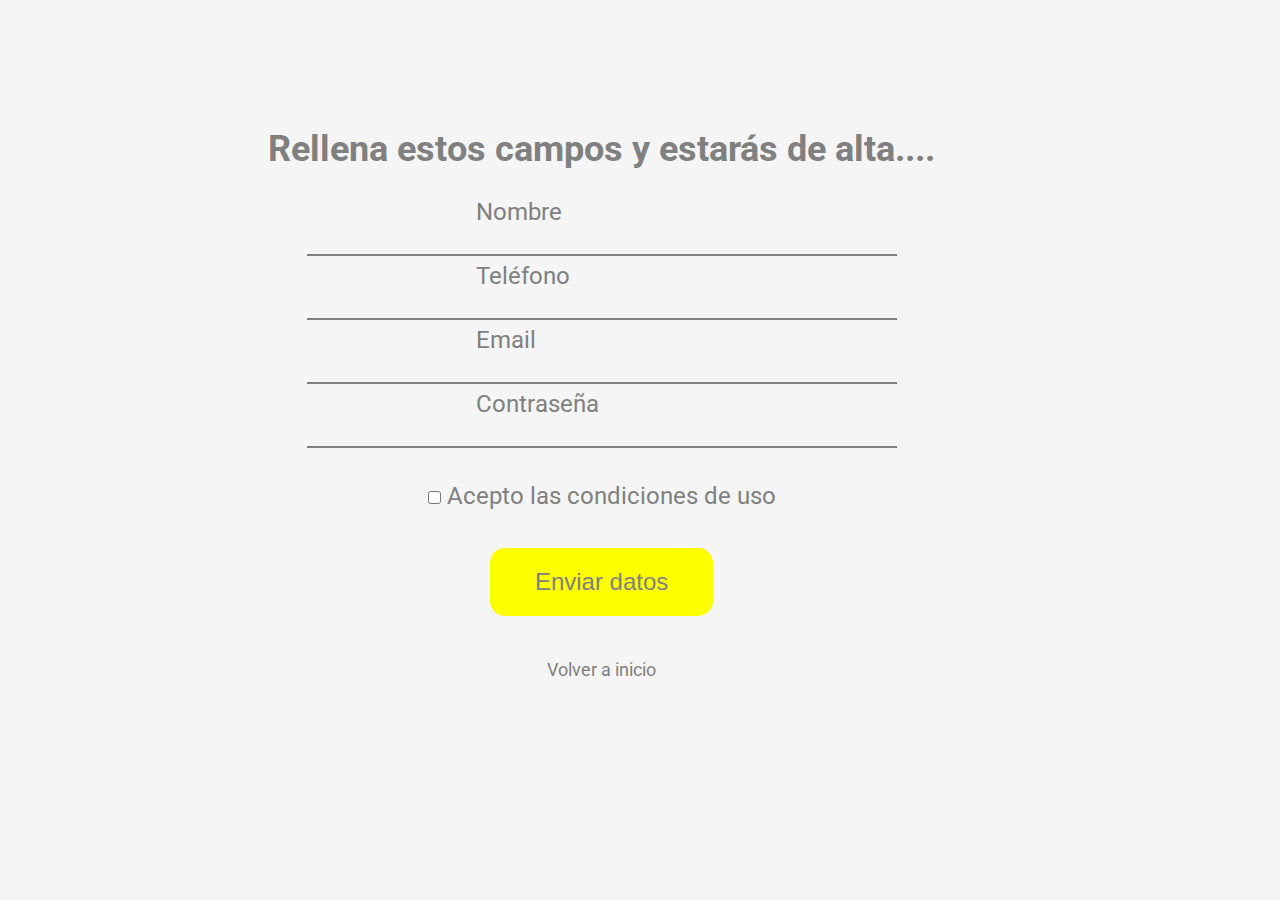
<file: alta.html>
<!DOCTYPE html>
<html lang="en">
<head>
  <meta charset="UTF-8">
  <meta name="viewport" content="width=device-width, initial-scale=1.0">
  <!--link para fuente roboto-->
  <link href="https://fonts.googleapis.com/css2?family=Roboto&display=swap" rel="stylesheet">
  <link rel="stylesheet" href="css/estilo.css">
  <!--Realizada por Begoña Verdugo-->
  <title>Formulario de alta</title>
</head>
<body class="body-alta-cliente">
  <form>
    <section class="for-section1">
      <h2>Rellena estos campos y estarás de alta....</h2><br>
      <p>
        <label for="name">
          <Span>Nombre</span>
          <strong><abbr title="required"></abbr></strong>
        </label><br>
        <input class="alta-cliente__cuadro" type="name" name="name"size="40" required>
      </p>
      <p>
        <label for="number">
          <span>Teléfono</span>
          <strong><abbr title="required"></abbr></strong>
        </label><br>
        <input class="alta-cliente__cuadro" type="tel" name="telfnumber"size="40" required>
      </p>
      <p>
        <label for="mail">
          <Span>Email</span>
          <strong><abbr title="required"></abbr></strong>
        </label><br>
          <input class="alta-cliente__cuadro" type="email" name="usermail"size="40" required>
      </p>
      <p>
        <label for="pwd">
          <span>Contraseña</span>
          <strong><abbr title="required"></abbr></strong>
        </label><br>
        <input class="alta-cliente__cuadro" type="password" name="password" size="40" required>
      </p>
    </section><br>
    <section class="for-section2">
        <!--IMPORT! he metido el checkbox dentro de una etiqueta label para poder manipular el texto en el css-->
        <label class="check-condiciones"><input type="checkbox" name="casilla" required> Acepto las condiciones de uso</label>
    </section><br>
    <section class="for-section3">
        <p><input class="boton-enviar-alta" type="submit" value="Enviar datos"></p>
    </section><br>
    <section class="for-section4">
        <a class ="ref-inicio" href="index.html">Volver a inicio</a>
    </section>
  </form>
  
</body>
</html>
</file>
<file: css/estilo.css>
@import url("https://fonts.googleapis.com/css2?family=Roboto&display=swap");
/*Realizada por Begoña Verdugo*/
*{
  padding: 0px;
  margin: 0px;
}
/*Clear - finalizar la flotación. Con esta propiedad, podremos restaurar el flujo normal del documento.*/
/*.clearfix{
  clear: both;
}*/
body{
  /*COMPROBAR PORQUE OCURRE -> cuando le especifico el tamaño fijo solo muestra parte del contenido al inspeccionar el código*/
  /*width: 1700px;*/
  width: 100%;
  /*height: 1400px;*/
  height: 1000px;
  font-family: 'Roboto', sans-serif;
  font-size: large;
  color: grey;
  /*PRUEBAS - mira tema responsive
  max-width: 100vw;*/
  background-color: whitesmoke;
}
/*contenedor de todo el formulario de pedido*/
.body-pedido{
  width: 100%;
  height: 1100px;
  /*padding-top: 1.5%;*/
  font-family: 'Roboto', sans-serif;
  font-size: large;
  color: grey;
  background:whitesmoke;
}
.header-pedido{
  height: 50px;
  /*arriba-derecha-abajo-izda*/
  padding:5% 10% 1% 2%;
  background:yellow;
}
.header-pedido h1{
  float: left;
  margin-left: 4%;
}
.header-pedido a{
  float: right;
  margin-right: 25%;
}
.cabecera-completa{
  /*background-color: green;*/
  background-color: red;
  width: 100%;
  height: 70px;
  position: fixed;
  padding-top: 15px;
}
.header{
  width: 100%;
  /*height: 4%;*/
  height: 60px;  
}
.header h1{
  padding-left: 5%;
  /*color:rgb(78, 78, 78);*/
  color: white;
}
h3{
  color:rgb(78, 78, 78);
}
/*---ESTILOS DEL NAVEGADOR DESPLEGABLE HORIZONTAL-VERTICAL---*/
.menu{
  width: 100%;
  height: 70px;
  background-color: red;
  font-family: Arial, Helvetica, sans-serif;
  /*color: white;*/
}
.menu__principal{
  position: absolute;
  /*top: 7.5%;*/
  top: 100%; 
  right: 6%;
  background-color: red;

}
.menu li a {
  text-decoration: none;
  padding: 10px 15px;
  display: block;
  width: auto;
  color:rgb(78, 78, 78);
}
.menu li a:hover {
  background-color: grey;
  border-radius: 10px;
  color:white;
}
.menu ul li {
  list-style: none;
}
/*las etiquetas li justo siguientes del menu*/
.menu__principal > li{
  float: left;
  width: auto;
}
/*ESTO NO HACE LO MISMO QUE LO ANTERIOR
  .menu__principal li{
  float: left;
  width: auto;
}*/
/*.menu__sub > li{
  float: left;
  width: auto;
}*/
.menu li ul {
  display: none;
  position: absolute;
  min-width: 140px;
  
}
/*el símbolo ">" significa que sean directos*/
.menu li:hover > ul{
  display: block;
} 
.menu li ul li {
  position: relative;
}
/*le restamos la misma medida que el min-with de arriba*/
.menu li ul li ul{
  right: -140px;
  top: 0px;
}
/*---ESTILO DE LA FOTO PRINCIPAL---*/
.principal{
  width: 100%;
  /*height: 12%;*/
  /*para centrar los elementos que están en coontenedores div
  text-align: center;*/
  background: whitesmoke;
  /*IMPORTANTE*/
  display: flex;
  /*align-items: center;*/
  height: 115px;
  padding-top: 150px;
}
.principal__titulos{
  color:rgb(78, 78, 78);
  padding-left: 5%;
  height: 100px;
  background: whitesmoke;
}
.principal__titulos-pedido{
  color:rgb(78, 78, 78);
  padding-left:5%;
  height: 50px;
  background: greenyellow;
}
.principal__promocion {
  height: 75px;
  margin-left: 2%;
  padding-top: 2%;
  background: whitesmoke;
}
.principal__promocion section{
  display: inline-block;
}
.principal__titulos-boton{
  text-align: center;
}
.text-codigo{
  /*tamaño de la letra dentro del contenedor input*/
  font-size: x-large;
  border-radius: 5px;
  width: 90%;
}
/*---ESTILOS CUERPO PRINCIPAL (MAIN) ---*/
.main{
  width: 68%;
  height: 600px;
  /*arriba-derecha-abajo-izda*/
  /*le pongo margin-top: 5% para igualar la altura del aside, que lo he bajado para que no choque con el desplegable del navegador */
  margin-top: 5%;
  margin-left: 2%;
  background-color: whitesmoke;
  float: left;
}
/*LLAMO A DOS CLASES, estilos de la página de pedidos, Ojo!! hereda de main por eso la he creado para poder modificar los valores solo en la página de pedido (que decidí crearla después..)*/
.main .main-pedido{
  width: 85%;
  height: 1000px;
  padding: 0;
  /*background-color:palevioletred;*/
  /*float: left;*/
  float: right;
  margin-top: 0;
}
/*todos los elementos section del main(formulario principal que tengan el mismo ancho*/
.main section{
  width: 90%;
}
.section-main{
  height: 60px;
  margin-top: 1px;
  text-align: center;
}
.section-main-img{
  height: 330px;
  text-align: center;
}
.section-main-img img{
  border-radius: 10px;
  width: 50%;
}
.section-main__enlace{
  color: grey;
}
/*modifico los valores del botón del pedido de la foto principal*/
.main .section-main .boton{
  font-size: x-large;
  margin-right: 20px;
}
/*Para centrar los elementos en la "section1-formulario" hemos convertido los elementos del contenedor hijo (div) block en inline, de manera = display:inline-block y el en contenedor padre especificamos text-align:center, que centrará sus elementos en el centro.*/
.main__section1-formulario{
  /*Alinea sus elementos en el centro*/
  text-align: center;
  /*background-color: floralwhite;*/
  height: 500px;
}
.main__section1-formulario div{
  /*Importante para centrar*/
  display: inline-block;
  /*width: 40%;*/
  width: 20%;
  height: 20%;
  /*arriba-derecha-abajo-izda*/
  margin: 2.5% 7% 1% 7%;
  background-color: white;
  border-radius: 10px;
  padding-top: 3%;
}
.texto-seccion1{
  margin-top: 40px;
  color:grey;
}
.main__section1-formulario a{
  text-decoration: none;
  padding: 10px 15px;
  border: 1px solid grey;
  border-radius: 10px;
  color: grey;
}
/*Utilizamos (a:focus) para seleccionar el tipo de Pizza y que quede marcada la opción*/
.main__section1-formulario a:focus{
  background-color: grey;
  color: white;
}
.main__section2-formulario{
  float: left;
  height: 175px;
  display: block;
  background-color: whitesmoke;
}
.main__section2-formulario fieldset{
  width: 30%;
  height: 90%;
  margin-left: 35%;
  background-color:whitesmoke;
  /*border:none;*/
  /*border-top-color:1px grey;*/
  border-radius: 10px;
}
.main__section2-formulario p{
  /*arriba-(derecha/izda)-abajo*/
  margin: 8px 10px 4px;
}
/*estilo del listado del tipo de masa*/
.main__section2-formulario p select{
  color:rgb(78, 78, 78);
  border-radius: 5px;
  font-size: large;
}
.main__section3-formulario{
  /*width: 100%;*/
  height: 100px;
  float: left;
  /*background: blue;*/
}
.main__section3-formulario fieldset{
  width:70%;
  margin-top: 10px;
  margin-left: 18%;
  border:none;
  /*background: yellow;*/
}
.main__section3-formulario p{
  display: inline-block;
  /*arriba-(der/izda)-abajo*/
  margin: 13px 10px 10px;
}
.main__section4-formulario{
  height: 100px;
  float: left;
  /*background: yellow;*/
}
.main__section4-formulario div{
  margin-left: 18%;
}
.main__section4-formulario textarea{
  margin-top: 5px;
  border-radius: 10px;
}
.main__section5-formulario{
  /*height: auto;*/
  height: 150px;
  float: left;
  /*background:red;*/
}
.main__section6-formulario{
  height: 110px;
  float: left;
  /*padding-left: 15%;*/
  background: yellow;
  border-radius: 10px;
}
.main__section6-formulario div{
  width: 70%;
  height: auto;
  float: left;
  /*arriba-derecha-abajo-izda*/
  /*padding: 1.5% 0% 1% 0%;*/
  /*padding: 1%;*/
  /*margin-left: 140px;*/
  margin-left: 18%;
}
.main__section6-formulario p{
  /* tengo que especificar aquí el margin:0, porque hereda valores de más arriba.
  margin-top: 2px;*/
  margin: 0;
}
/*---caja de texto del código de promoción---*/
.section6-codigo{
  font-size: x-large;
  border-radius: 5px;
  width: 18%;
}
/*---ESTILOS COLUMNA VERTICAL---*/
.aside-register{
  width: 26%;
  height: 500px;
  /*float: right;*/
  /*valores del padding orden: arriba(top)-derecha(right)-abajo(bottom)-izqda(left)*/
  padding: 1% 4% 4% 0%;
  background-color: whitesmoke;
  float: left;
  /*le pongo este padding para que no se tape cuando se despliega las opciones del navegador de arriba*/
  padding-top: 5%;
}
.aside-register__fieldset1{
  width: 60%;
  height: 50%;
  background-color:whitesmoke;
  border-radius: 10px;


}
.aside-register__fieldset1 input{
  border: none;
  /*tamaño de la letra dentro del contenedor input*/
  font-size: small;
  border-bottom: 1.5px solid grey;
  background-color:whitesmoke;
  
}
.aside-register__fieldset1 P{
  margin-top: 10px;
  margin-left: 30px;
  background:whitesmoke;
}
.aside-register__fieldset1__casilla{
  background: whitesmoke;
  /*color: red;*/
}
.aside-register__fieldset2{
  width: 62%;
  height: 23%;
  margin-top: 5%;
  border-radius: 10px;
  background-color:whitesmoke;
  
}
/*Elemento button común en la columna vertical*/
.aside-register button{
  /*centramos los botones de la columna vertical*/
  display: block;
  margin-left: auto;
  margin-right: auto;
  margin-top: 6%;
}
/*ELEMETOS COMUNES EN LA PÁGINA*/
.boton{
  text-decoration: none;
  padding: 15px 20px;
  background:yellowgreen;
  border: 0;
  border-radius:10px;
  color: white;
  /*tamaño de la letra del boton, otras medidas pueden ser: rem, px*/
  font-size: large;
  margin-right: 80px;
}
.botonVolver{
  text-decoration: none;
  padding: 15px 20px;
  margin-left: 15px;
  background: rgb(172, 172, 172);
  /*background: rgb(16, 209, 16);*/
  border: 0;
  border-radius:10px;
  /*margin-top: 25px;*/
  /*color:black;*/
  color: white;
  /*tamaño de la letra del boton, otras medidas pueden ser: rem, px*/
  font-size: large;
}
/*---ESTILOS PIE DE PÁGINA---*/
.footer{
  width: 100%;
  height: 175px;
  float: left;
  background:grey;
  padding-top: 3%;
  color:black;
  display: flex;
}
.footer__iconos-pie{
  height: 120px;
  padding-right: 40%;
  font-size: 20px;
  /*background: blueviolet;*/
}
.footer__iconos-pie i{
  font-size: 45px;
  padding-top: 10px;
  margin-left: 5px;
  margin-bottom: 5px;
}
.footer__referencias{
  height: 120px;
  /*padding-left: 5%;*/
  /*font-size: small;*/
  font-size: 14px;
  width: 45%;
  /*contenedor padre de (footer__referencias section) */
  position:relative;
  /*background:blue;*/
}
.footer__referencias section{
  /*text-align: right;*/
  /*arriba-derecha-abajo-izda*/
  /*margin: 0px 0px 10px 0px;*/
  /*background: chartreuse;*/
  padding: 0px;
  /*Propiedad relacionada con su contenedor padre - Por ser contenedor hijo de (footer__referencias)*/
  position: absolute;
  width: 83%;
  height: 60px;
  /*left: 17%;*/
  left: 15%;
  /*propiedad que define la proximidad de la parte inferior (base del contenedor hijo),
  con la del padre base del padre -> el hijo queda"sentado" sobre el padre son ningún margen */
  bottom: 4%;
}
.footer__referencias a{
  text-decoration: none;
  color: black;
  /*background: chartreuse;*/
}
.footer__referencias section p{
  font-weight: bold;
}
/*---ESTILOS PÁGINA EN CONSTRUCCIÓN---*/
.construccion{
  width: 50%;
  height: 300px;
  float: left;
  margin: 9%;
  /*para alinear el contenedor en el centro, propiedad en el padre*/
  text-align: center;
  border-radius: 10px;
  background: yellow;
}
.construccion section{
  padding: 4%;
  height: 30px;
  /*para alinear el contenedor en el centro, propiedad en el padre*/
  text-align: center;
  /*background: whitesmoke;*/
}
.construccion section a{
  color:rgb(78, 78, 78);
  font-size: 30px;
}
.construccion section i{
  color:rgb(78, 78, 78);
  font-size: 65px;
}
/*ESTILOS FORMULARIO ALTA*/
/*body del formulario*/
.body-alta-cliente{
  width: 100%;
  height: 700px;
  font-family: 'Roboto', sans-serif;
  font-size: x-large;
  /*color: color de la letra*/
  color: grey;
  background: whitesmoke;
}
/*contenedor principal <form>, contiene todo
.alta-cliente{*/
.body-alta-cliente form{
  width: 70%;
  height: 650px;
  margin-top: 10%;
  margin-left: 12%;
  /*para alinear en el centro los contenedores hijos, propiedad en el padre*/
  text-align: center;
  background: whitesmoke;
}
/*cajas input, donde especificar los datos, nombre, telf, e-mail, contraseña*/
.alta-cliente__cuadro{
  border: none;
  /*border-bottom: grosor del borde (equivalente a=border-bottom-width), solido y color gris*/
  border-bottom: 2px solid grey;
  /*tamaño de la letra dentro del contenedor input*/
  font-size: x-large;
  /*margin-top: 5px;*/
  margin-bottom: 6px;
  background:whitesmoke;
}
/*etiquetas label nombre, telf, e-mail, contraseña de las cajas input*/
.for-section1 label{
  float: left;
  /*pongo esta medida para alinear justo al principio del la caja input*/
  margin-left: 322px;
}
/*Etiqueta label checkbox para aceptar condiciones de uso*/
.check-condiciones{
  font-size: x-large;
} 
.boton-enviar-alta{
  text-decoration: none;
  padding: 20px 45px;
  background: yellow;
  border: 0;
  border-radius:15px;
  margin-top: 10px;
  margin-bottom: 10px;
  color: grey;
  font-size: x-large;
}
.ref-inicio{
  text-decoration: none;
  color: grey;
  font-size: large;
}
</file>
